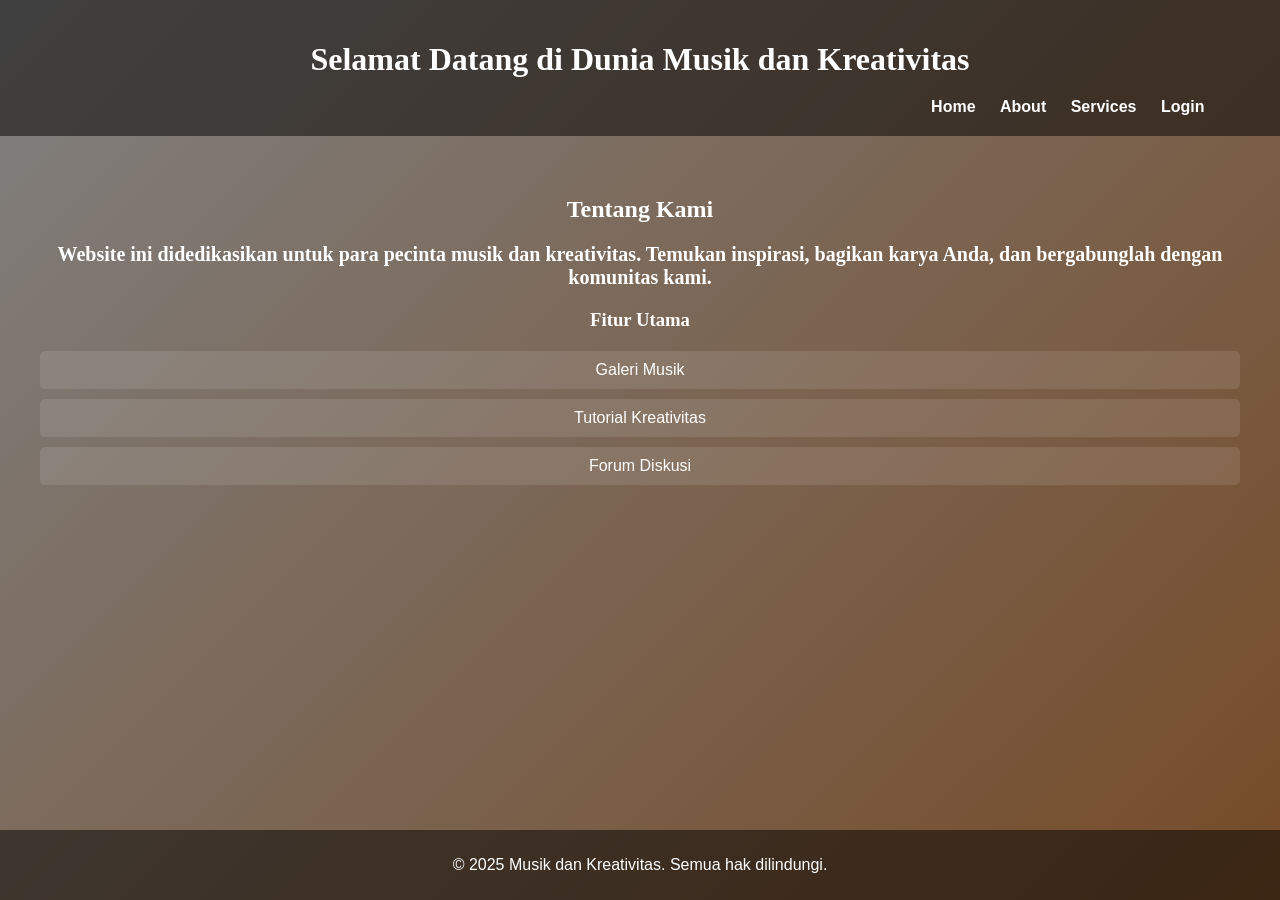
<file: index.html>
<!DOCTYPE html>
<html lang="id">
    
<head>
    <meta charset="UTF-8">
    <meta name="viewport" content="width=device-width, initial-scale=1.0">
    <title>Halaman Utama - Musik dan Kreativitas</title>
    <link rel="stylesheet" href="css/style1.css">
</head>
<body>
    <header>
        <h1>Selamat Datang di Dunia Musik dan Kreativitas</h1>
        <div class="Navigation">
        <nav> 
                <a href="index.html" class="home">Home</a>
                <a href="about.html" class="about">About</a>
                <a href="services.html" class="services">Services</a>
                <a href="login.html" class="login">Login</a>
        </nav>
        </div>
    </header>
    <main>
        <h2>Tentang Kami</h2>
        <b>
            <p style="font-family: 'Times New Roman', Times, serif; font-size: 20px;">
                Website ini didedikasikan untuk para pecinta musik dan kreativitas. Temukan inspirasi, bagikan karya Anda, dan bergabunglah dengan komunitas kami.
            </p>
            </b>
        <h3>Fitur Utama</h3>
        <ul>
            <li>Galeri Musik</li>
            <li>Tutorial Kreativitas</li>
            <li>Forum Diskusi</li>
        </ul>
    </main>
    <footer>
        <p>&copy; 2025 Musik dan Kreativitas. Semua hak dilindungi.</p>
    </footer>
</body>
</html>
</file>
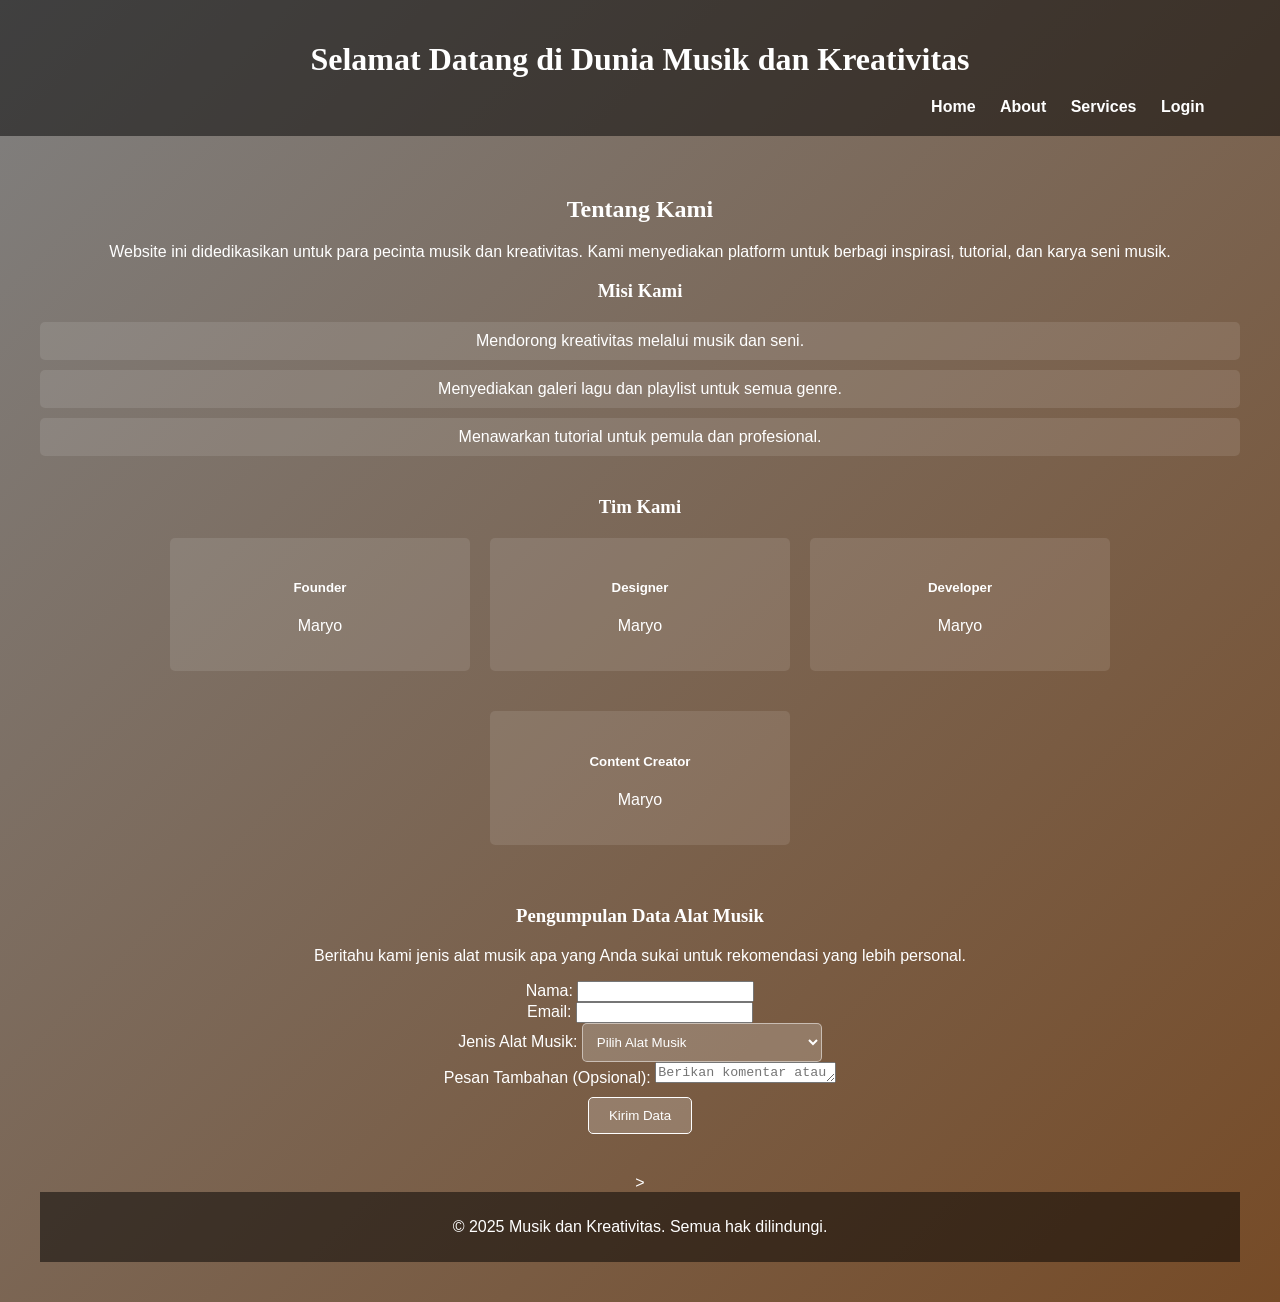
<file: about.html>
<!DOCTYPE html>
<html lang="id">
<head>
    <meta charset="UTF-8">
    <meta name="viewport" content="width=device-width, initial-scale=1.0">
    <title>About - Musik dan Kreativitas</title>
    <link rel="stylesheet" href="css/aboutcss.css"> 
</head>
<body>
    <header>
        <h1>Selamat Datang di Dunia Musik dan Kreativitas</h1>
        <div class="Navigation">
            <nav> 
                <a href="index.html" class="home">Home</a>
                <a href="about.html" class="about">About</a>
                <a href="services.html" class="services">Services</a>
                <a href="login.html" class="login">Login</a>
            </nav>
        </div>
    </header>

    <main>
        <h2><i class="fas fa-info-circle"></i> Tentang Kami</h2>
        <p>Website ini didedikasikan untuk para pecinta musik dan kreativitas. Kami menyediakan platform untuk berbagi inspirasi, tutorial, dan karya seni musik.</p>
        
        <section class="music-section">
            <h3>Misi Kami</h3>
            <ul>
                <li>Mendorong kreativitas melalui musik dan seni.</li>
                <li>Menyediakan galeri lagu dan playlist untuk semua genre.</li>
                <li>Menawarkan tutorial untuk pemula dan profesional.</li>
            </ul>
        </section>
        
        <section class="music-section">
            <h3>Tim Kami</h3>
            <div class="row">
                <div class="col-md-3">
                    <div class="music-card">
                        <i class="fas fa-user"></i>
                        <h5>Founder</h5>
                        <p>Maryo</p>
                    </div>
                </div>
                <div class="col-md-3">
                    <div class="music-card">
                        <i class="fas fa-user"></i>
                        <h5>Designer</h5>
                        <p>Maryo</p>
                    </div>
                </div>
                <div class="col-md-3">
                    <div class="music-card">
                        <i class="fas fa-user"></i>
                        <h5>Developer</h5>
                        <p>Maryo</p>
                    </div>
                </div>
                <div class="col-md-3">
                    <div class="music-card">
                        <i class="fas fa-user"></i>
                        <h5>Content Creator</h5>
                        <p>Maryo</p>
                    </div>
                </div>
            </div>
        </section>
        
        <section class="music-section">
            <h3>Pengumpulan Data Alat Musik</h3>
            <div class="container">
                <p>Beritahu kami jenis alat musik apa yang Anda sukai untuk rekomendasi yang lebih personal.</p>
                <div class="form-container">
                    <form id="instrumentForm" class="contact-form">
                        <div class="form-group">
                            <label for="name">Nama:</label>
                            <input type="text" id="name" name="name" required>
                        </div>
                        <div class="form-group">
                            <label for="email">Email:</label>
                            <input type="email" id="email" name="email" required>
                        </div>
                        <div class="form-group">
                            <label for="instrument">Jenis Alat Musik:</label>
                            <select id="instrument" name="instrument" required>
                                <option value="">Pilih Alat Musik</option>
                                <option value="gitar">Gitar</option>
                                <option value="piano">Piano</option>
                                <option value="drum">Drum</option>
                                <option value="bass">Bass</option>
                                <option value="violin">Violin</option>
                                <option value="flute">Flute</option>
                                <option value="saxophone">Saxophone</option>
                                <option value="trumpet">Trumpet</option>
                                <option value="other">Lainnya</option>
                            </select>
                        </div>
                        <div class="form-group">
                    <label for="message"><i class="fas fa-comment"></i> Pesan Tambahan (Opsional):</label>
                    <textarea id="message" name="message" rows="1" placeholder="Berikan komentar atau saran"></textarea>
                </div>
                <button type="submit" class="play-btn">Kirim Data</button>
            </form>
        </div>
    </div>
</section>>


    <footer>
        <p>&copy; 2025 Musik dan Kreativitas. Semua hak dilindungi.</p>
    </footer>

<div id="notification" class="notification-container">
    <div class="notification-content">
        <p id="notificationMessage">Data berhasil dikirim!</p>
        <button id="closeNotification" class="close-btn">Tutup</button>
    </div>
</div>

    <script>
        // Elemen DOM
        const instrumentForm = document.getElementById('instrumentForm');
        const notification = document.getElementById('notification');
        const notificationMessage = document.getElementById('notificationMessage');
        const closeNotification = document.getElementById('closeNotification');

// Event: Klik tombol submit
instrumentForm.addEventListener('submit', function(event) {
    event.preventDefault();
    const name = document.getElementById('name').value.trim();
    const email = document.getElementById('email').value.trim();
    const instrument = document.getElementById('instrument').value;
    
    if (name === '' || email === '' || instrument === '') {
        showNotification('Harap isi semua field!', 'error');
        return;
    }
    
    // Simulasi pengiriman (atau gunakan Fetch seperti sebelumnya)
    console.log('Data dikirim:', { name, email, instrument });
    instrumentForm.reset();
    showNotification('Data berhasil dikirim!', 'success');
});

// Fungsi untuk tampilkan notifikasi dari atas
function showNotification(message, type = 'success') {
    notificationMessage.textContent = message;
    notification.className = `notification-container ${type}`;
    notification.style.display = 'block';
    
    // Sembunyikan otomatis setelah 5 detik, atau klik tombol
    setTimeout(() => {
        notification.style.display = 'none';
    }, 5000);
}

// Event: Klik tombol "Tutup" di notifikasi
closeNotification.addEventListener('click', function() {
    notification.style.display = 'none';
});
    </script>
    
    <script>
    // Elemen DOM
    const instrumentForm = document.getElementById('instrumentForm');
    const notification = document.getElementById('notification');
    const notificationMessage = document.getElementById('notificationMessage');
    const closeNotification = document.getElementById('closeNotification');
    
    // Event: Klik tombol submit (dengan validasi)
    instrumentForm.addEventListener('submit', function(event) {
        event.preventDefault();
        const name = document.getElementById('name').value.trim();
        const email = document.getElementById('email').value.trim();
        const instrument = document.getElementById('instrument').value;
        
        if (name === '' || email === '' || instrument === '') {
            showNotification('Harap isi semua field!', 'error');
            return;
        }
        
        // Panggil fungsi asynchronous untuk kirim data
        submitDataAsync();
    });
    
    // Fungsi Asynchronous dengan Promise dan Fetch
    function submitDataAsync() {
        const data = {
            name: document.getElementById('name').value.trim(),
            email: document.getElementById('email').value.trim(),
            instrument: document.getElementById('instrument').value,
            message: document.getElementById('message').value.trim()
        };
        
        // Asynchronous Fetch dengan Promise
        fetch('https://jsonplaceholder.typicode.com/posts', {
            method: 'POST',
            headers: {
                'Content-Type': 'application/json'
            },
            body: JSON.stringify(data)
        })
        .then(response => {
            if (!response.ok) {
                throw new Error('Network response was not ok');
            }
            return response.json(); // Promise resolve
        })
        .then(result => {
            console.log('Data berhasil dikirim (Asynchronous):', result);
            // Web Storage: Simpan data ke localStorage
            localStorage.setItem('userData', JSON.stringify(data));
            instrumentForm.reset();
            showNotification('Data berhasil dikirim dan disimpan!', 'success');
        })
        .catch(error => {
            console.error('Error (Asynchronous):', error);
            showNotification('Gagal mengirim data. Coba lagi.', 'error');
        });
    }
    
    // Fungsi untuk tampilkan notifikasi dari atas
    function showNotification(message, type = 'success') {
        notificationMessage.textContent = message;
        notification.className = `notification-container ${type}`;
        notification.style.display = 'block';
        
        // Sembunyikan otomatis setelah 5 detik
        setTimeout(() => {
            notification.style.display = 'none';
        }, 5000);
    }
    
    // Event: Klik tombol "Tutup"
    closeNotification.addEventListener('click', function() {
        notification.style.display = 'none';
    });
</script>
</body>
</html>
</file>
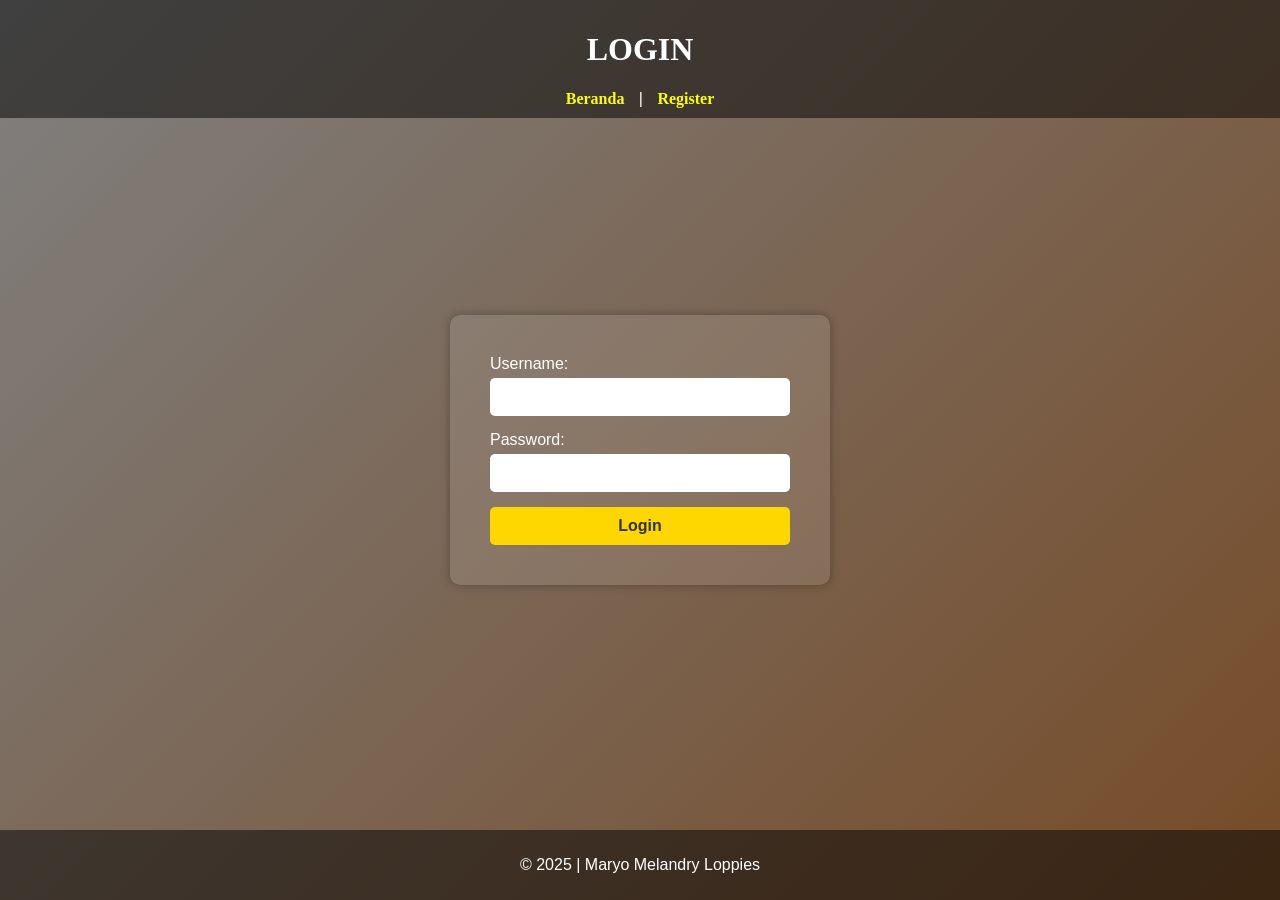
<file: login.html>
<!DOCTYPE html>
<html lang="id">
<head>
    <meta charset="UTF-8">
    <meta name="viewport" content="width=device-width, initial-scale=1.0">
    <title>Login - Musik dan Kreativitas</title>
    <link rel="stylesheet" href="css/loginCss.css">
</head>
<body>
    <header>
        <h1 style="font-family: arial black;">LOGIN</h1>
        <nav>
            <a href="index.html" style="color : yellow; font-family: arial black;">Beranda</a> |
            <a href="register.html" style="color : yellow; font-family: arial black;">Register</a>
        </nav>
    </header>
    <main>
        <form action="#" method="post">
            <label for="username">Username:</label>
            <input type="text" id="username" name="username" required>
            <label for="password">Password:</label>
            <input type="password" id="password" name="password" required>
            <button type="submit">Login</button>
        </form>
    </main>
    <footer>
        <p>&copy; 2025 | Maryo Melandry Loppies</p>
    </footer>
</body>
</html>
</file>
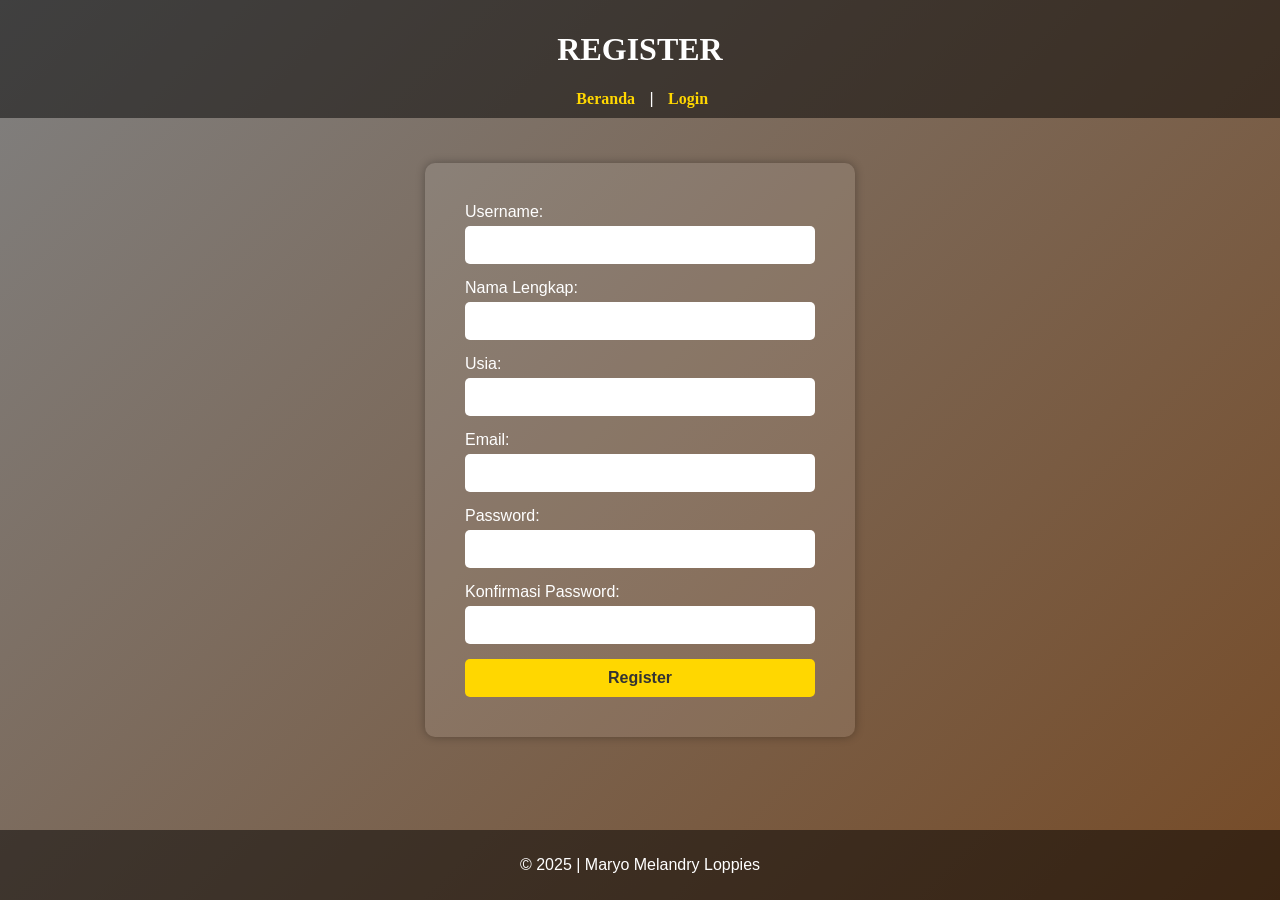
<file: register.html>
<!DOCTYPE html>
<html lang="id">
<head>
    <meta charset="UTF-8">
    <meta name="viewport" content="width=device-width, initial-scale=1.0">
    <title>Register - Musik dan Kreativitas</title>
    <link rel="stylesheet" href="css/register.css">
</head>
<body>
    <header>
        <h1 style="font-family: arial black;">REGISTER</h1>
        <nav>
            <img>
            <a href="index.html" style="font-family : arial black;">Beranda</a> |
            <a href="login.html" style="font-family : arial black;">Login</a>
        </nav>
    </header>
    <main>
        <form action="#" method="post">
            <label for="username">Username:</label>
            <input type="text" id="username" name="username" required>
            <label for="NamaLengkap">Nama Lengkap:</label>
            <input type="text" id="NamaLengkap" name="NamaLengkap" required>
            <label for="Usia">Usia:</label>
            <input type="number" id="Usia" name="Usia" required>
            <label for="email">Email:</label>
            <input type="email" id="email" name="email" required>
            <label for="password">Password:</label>
            <input type="password" id="password" name="password" required>
            <label for="confirm_password">Konfirmasi Password:</label>
            <input type="password" id="confirm_password" name="confirm_password" required>
            <button type="submit">Register</button>
        </form>
    </main>
    <footer>
        <p>&copy; 2025 | Maryo Melandry Loppies</p>
    </footer>
</body>
</html>
</file>
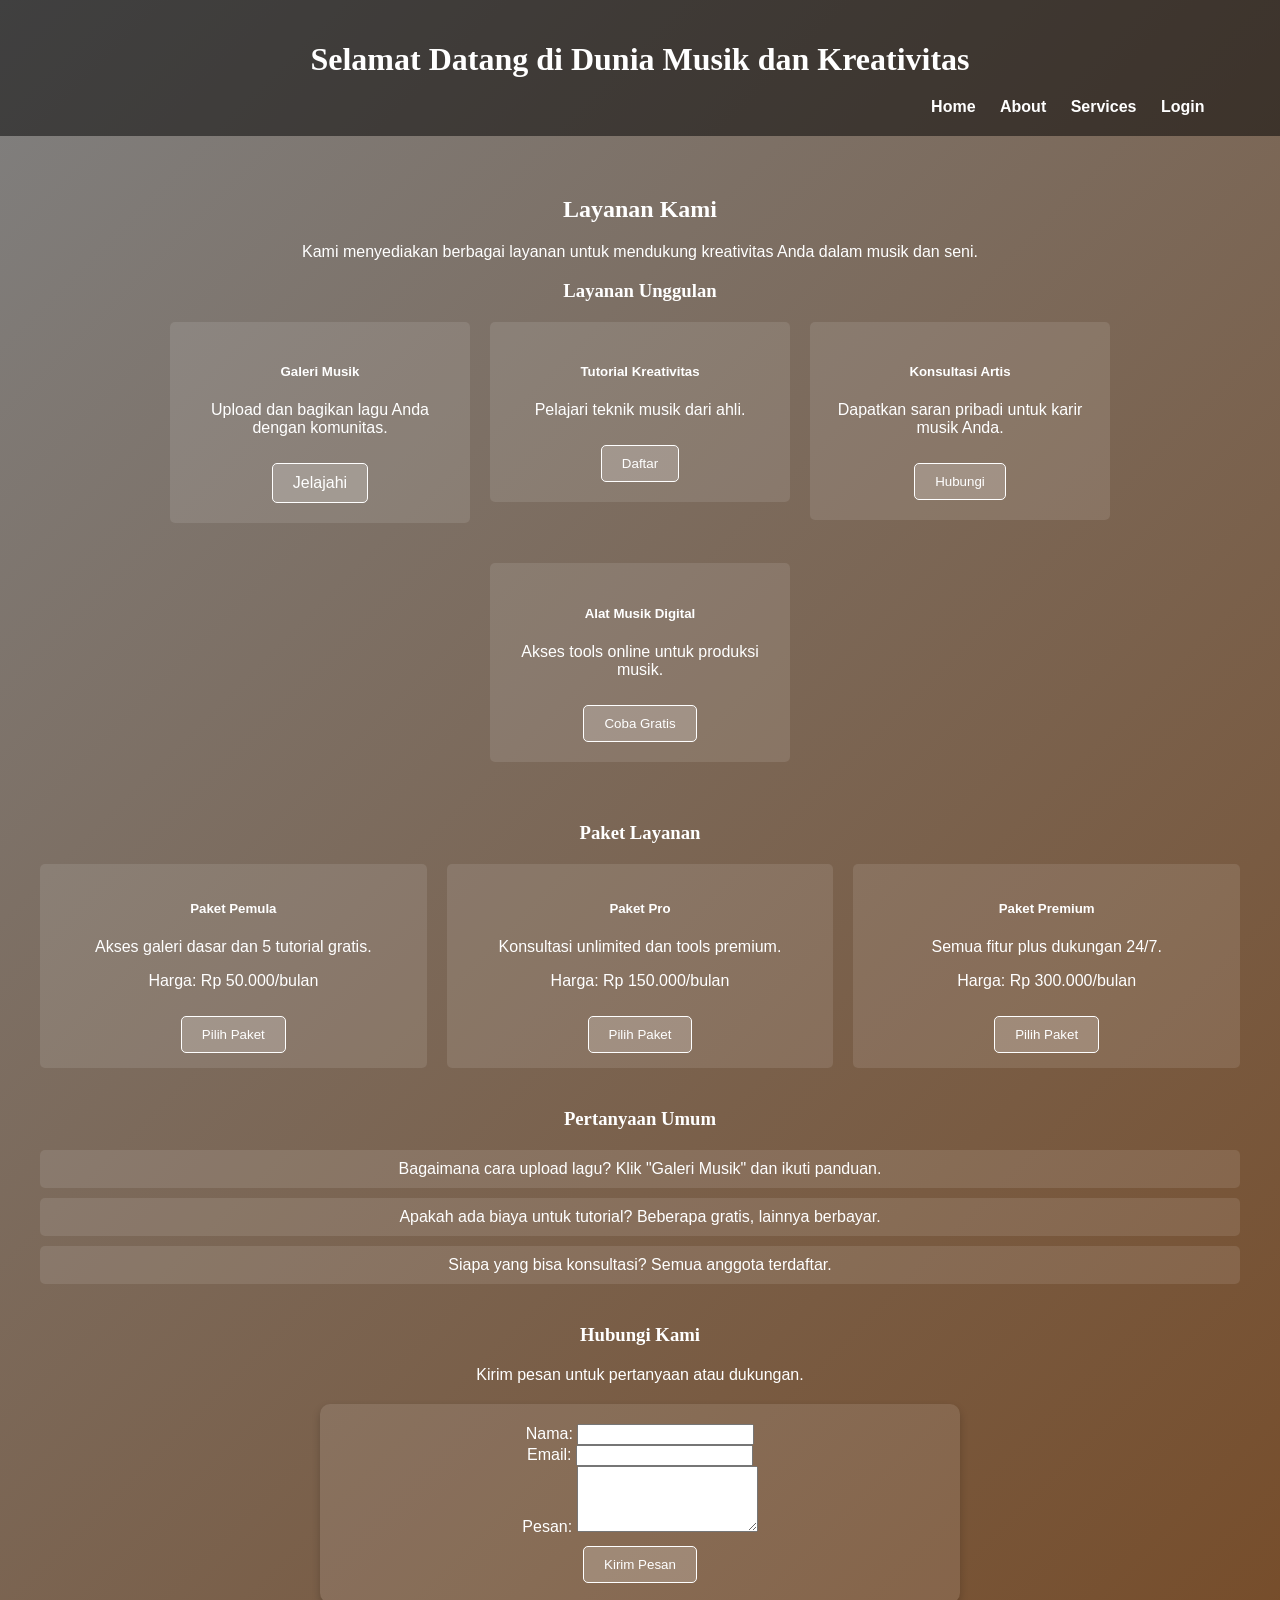
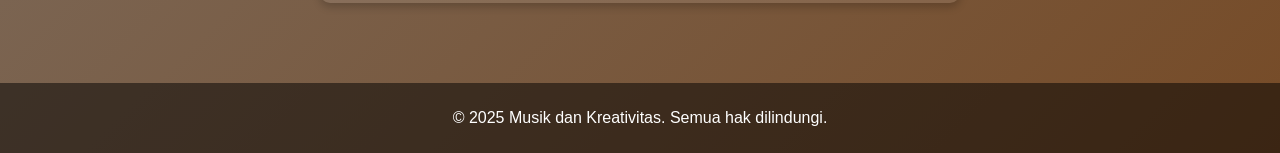
<file: services.html>
<!DOCTYPE html>
<html lang="id">
<head>
    <meta charset="UTF-8">
    <meta name="viewport" content="width=device-width, initial-scale=1.0">
    <title>Services - Musik dan Kreativitas</title>
    <link rel="stylesheet" href="css/services.css">
</head>
<body>
    <header>
        <h1>Selamat Datang di Dunia Musik dan Kreativitas</h1>
        <div class="Navigation">
            <nav> 
                <a href="index.html" class="home">Home</a>
                <a href="about.html" class="about">About</a>
                <a href="services.html" class="services">Services</a> <!-- Link ke halaman ini -->
                <a href="login.html" class="login">Login</a>
            </nav>
        </div>
    </header>

    <main>
        <h2><i class="fas fa-cogs"></i> Layanan Kami</h2>
        <p>Kami menyediakan berbagai layanan untuk mendukung kreativitas Anda dalam musik dan seni.</p>
        
        <section class="music-section">
            <h3>Layanan Unggulan</h3>
            <div class="row">
                <div class="col-md-3">
                    <div class="music-card">
                        <i class="fas fa-music"></i>
                        <h5>Galeri Musik</h5>
                        <p>Upload dan bagikan lagu Anda dengan komunitas.</p>
                        <a href="music-page.html" class="play-btn" style="display: inline-block; text-decoration: none;">Jelajahi</a>
                    </div>
                </div>
                <div class="col-md-3">
                    <div class="music-card">
                        <i class="fas fa-graduation-cap"></i>
                        <h5>Tutorial Kreativitas</h5>
                        <p>Pelajari teknik musik dari ahli.</p>
                        <button class="play-btn">Daftar</button>
                    </div>
                </div>
                <div class="col-md-3">
                    <div class="music-card">
                        <i class="fas fa-users"></i>
                        <h5>Konsultasi Artis</h5>
                        <p>Dapatkan saran pribadi untuk karir musik Anda.</p>
                        <button class="play-btn">Hubungi</button>
                    </div>
                </div>
                <div class="col-md-3">
                    <div class="music-card">
                        <i class="fas fa-tools"></i>
                        <h5>Alat Musik Digital</h5>
                        <p>Akses tools online untuk produksi musik.</p>
                        <button class="play-btn">Coba Gratis</button>
                    </div>
                </div>
            </div>
        </section>
        
        <section class="music-section">
            <h3>Paket Layanan</h3>
            <div class="song-list">
                <div class="song-item">
                    <h5>Paket Pemula</h5>
                    <p>Akses galeri dasar dan 5 tutorial gratis.</p>
                    <p>Harga: Rp 50.000/bulan</p>
                    <button class="play-btn">Pilih Paket</button>
                </div>
                <div class="song-item">
                    <h5>Paket Pro</h5>
                    <p>Konsultasi unlimited dan tools premium.</p>
                    <p>Harga: Rp 150.000/bulan</p>
                    <button class="play-btn">Pilih Paket</button>
                </div>
                <div class="song-item">
                    <h5>Paket Premium</h5>
                    <p>Semua fitur plus dukungan 24/7.</p>
                    <p>Harga: Rp 300.000/bulan</p>
                    <button class="play-btn">Pilih Paket</button>
                </div>
            </div>
        </section>
        
        <section class="music-section">
            <h3>Pertanyaan Umum</h3>
            <ul>
                <li>Bagaimana cara upload lagu? Klik "Galeri Musik" dan ikuti panduan.</li>
                <li>Apakah ada biaya untuk tutorial? Beberapa gratis, lainnya berbayar.</li>
                <li>Siapa yang bisa konsultasi? Semua anggota terdaftar.</li>
            </ul>
        </section>
        
        <section class="music-section">
            <h3>Hubungi Kami</h3>
            <div class="container">
                <p>Kirim pesan untuk pertanyaan atau dukungan.</p>
                <div class="form-container">
                    <form id="contactForm" class="contact-form">
                        <div class="form-group">
                            <label for="name">Nama:</label>
                            <input type="text" id="name" name="name" required>
                        </div>
                        <div class="form-group">
                            <label for="email">Email:</label>
                            <input type="email" id="email" name="email" required>
                        </div>
                        <div class="form-group">
                            <label for="message">Pesan:</label>
                            <textarea id="message" name="message" rows="4" required></textarea>
                        </div>
                        <button type="submit" class="play-btn">Kirim Pesan</button>
                    </form>
                </div>
            </div>
        </section>
    </main>

    <footer>
        <p>&copy; 2025 Musik dan Kreativitas. Semua hak dilindungi.</p>
    </footer>

    <!-- Notification Container -->
    <div id="notification" class="notification-container">
        <div class="notification-content">
            <p id="notificationMessage">Pesan berhasil dikirim!</p>
            <button id="closeNotification" class="close-btn">Tutup</button>
        </div>
    </div>
    <!--js dari bab4-->
    <script>
        // JavaScript untuk handle submit dengan Fetch ke PHP
        const contactForm = document.getElementById('contactForm');
        const notification = document.getElementById('notification');
        const notificationMessage = document.getElementById('notificationMessage');
        const closeNotification = document.getElementById('closeNotification');
        
        contactForm.addEventListener('submit', function(event) {
            event.preventDefault(); // Cegah submit default
            
            const formData = new FormData(contactForm);
            
            // Kirim data dengan Fetch (asynchronous) ke PHP
            fetch('process_services_form.php', {
                method: 'POST',
                body: formData
            })
            .then(response => response.json())
            .then(data => {
                if (data.status === 'success') {
                    contactForm.reset();
                    showNotification(data.message, 'success');
                } else {
                    showNotification(data.message, 'error');
                }
            })
            .catch(error => {
                console.error('Error:', error);
                showNotification('Terjadi kesalahan. Coba lagi.', 'error');
            });
        });
        
        // Fungsi untuk tampilkan notification
        function showNotification(message, type = 'success') {
            notificationMessage.textContent = message;
            notification.className = `notification-container ${type}`;
            notification.style.display = 'flex';
            
            // Sembunyikan otomatis setelah 5 detik
            setTimeout(() => {
                notification.style.display = 'none';
            }, 5000);
        }
        
        // Event: Klik tombol "Tutup"
        closeNotification.addEventListener('click', function() {
            notification.style.display = 'none';
        });
    </script>
</body>
</html>
</file>
<file: css/style1.css>
body {
            font-family: Arial, sans-serif;
            background: linear-gradient(135deg, gray 0%, #764b27 100%);
            color: white;
            margin: 0;
            padding: 0;
            min-height: 100vh;
            display: flex;
            flex-direction: column;
        }
        header {
            background-color: rgba(0, 0, 0, 0.5);
            padding: 20px;
            text-align: center;
        }
        /*.home, .about, .services, .login {
            border : 3px solid yellow;
            border-radius : 0px;   
            border-width: 3px; 
            border-style: outset;
        } */
        .Navigation {
            margin-left: 69%;
        }
        nav a {
            color : white;
            text-decoration: none;
            margin: 0 10px;
            font-weight: bold;
        }
        nav a:hover {
            text-decoration: underline;
        }
        main {
            flex: 1;
            padding: 40px;
            text-align: center;
        }
        h1, h2, h3 {
            font-family: arial black ;
            color : white;
            margin-bottom: 20px;
        }
        ul {
            list-style-type: none;
            padding: 0;
        }
        li {
            background: rgba(255, 255, 255, 0.1);
            margin: 10px 0;
            padding: 10px;
            border-radius: 5px;
        }
        footer {
            background-color: rgba(0, 0, 0, 0.5);
            text-align: center;
            padding: 10px;
        }
</file>
<file: css/aboutcss.css>
body {
            font-family: Arial, sans-serif;
            background: linear-gradient(135deg, gray 0%, #764b27 100%);
            color: white;
            margin: 0;
            padding: 0;
            min-height: 100vh;
            display: flex;
            flex-direction: column;
        }
        header {
            background-color: rgba(0, 0, 0, 0.5);
            padding: 20px;
            text-align: center;
        }
        .Navigation {
            margin-left: 69%;
        }
        nav a {
            color: white;
            text-decoration: none;
            margin: 0 10px;
            font-weight: bold;
        }
        nav a:hover {
            text-decoration: underline;
        }
        main {
            flex: 1;
            padding: 40px;
            text-align: center;
        }
        h1, h2, h3 {
            font-family: arial black;
            color: white;
            margin-bottom: 20px;
        }
        ul {
            list-style-type: none;
            padding: 0;
        }
        li {
            background: rgba(255, 255, 255, 0.1);
            margin: 10px 0;
            padding: 10px;
            border-radius: 5px;
        }
        footer {
            background-color: rgba(0, 0, 0, 0.5);
            text-align: center;
            padding: 10px;
        }

        /* Gaya tambahan untuk elemen musik, disesuaikan dengan tema baru */
        .music-section {
            margin-bottom: 40px;
        }
        .music-card {
            background: rgba(255, 255, 255, 0.1); /* Sesuai dengan li, transparan */
            border-radius: 5px;
            padding: 20px;
            margin-bottom: 20px;
            text-align: center;
            transition: transform 0.3s ease;
        }
        .music-card:hover {
            transform: translateY(-5px);
        }
        .music-card i {
            font-size: 3rem;
            color: white; /* Sesuai tema gelap */
            margin-bottom: 10px;
        }
        .song-list {
            display: grid;
            grid-template-columns: repeat(auto-fill, minmax(300px, 1fr));
            gap: 20px;
        }
        .song-item {
            background: rgba(255, 255, 255, 0.1); /* Sesuai dengan li */
            border-radius: 5px;
            padding: 15px;
            transition: transform 0.3s ease;
        }
        .song-item:hover {
            transform: translateY(-5px);
        }
        .play-btn {
            background: rgba(255, 255, 255, 0.2); /* Sesuai tema, transparan */
            border: 1px solid white;
            color: white;
            padding: 10px 20px;
            border-radius: 5px;
            cursor: pointer;
            margin-top: 10px;
            transition: background-color 0.3s;
        }
        .play-btn:hover {
            background: rgba(255, 255, 255, 0.4);
        }
        .row {
            display: flex;
            flex-wrap: wrap;
            justify-content: center;
            gap: 20px;
        }
        .col-md-3 {
            flex: 1 1 300px;
            max-width: 300px;
        }
        
.form-group select {
    width: 20%;
    padding: 10px;
    border: 1px solid rgba(255, 255, 255, 0.5);
    border-radius: 5px;
    background: rgba(255, 255, 255, 0.2);
    color: white;
}
.form-group select option {
    background: #333;
    color: white;
}
/* --- Notification Container (Muncul dari Atas) --- */
.notification-container {
    display: none;
    position: fixed;
    top: 30px; /* Muncul dari atas */
    left: 50%;
    transform: translateX(-50%);
    background: linear-gradient(135deg, #fff 0%, #f0f0f0 100%);
    padding: 20px;
    border-radius: 10px;
    box-shadow: 0 4px 8px rgba(0, 0, 0, 0.3);
    max-width: 400px;
    text-align: center;
    color: #333;
    z-index: 1000;
    animation: slideDown 0.5s ease;
}
.notification-container.success .notification-content {
    border-left: 5px solid #000000;
}
.notification-container.error .notification-content {
    border-left: 5px solid #000000;
}
.close-btn {
    background: #333;
    color: white;
    border: none;
    padding: 10px 20px;
    border-radius: 5px;
    cursor: pointer;
    margin-top: 10px;
    transition: background 0.3s ease;
}
.close-btn:hover {
    background: #555;
}
@keyframes slideDown {
    from { top: 0; opacity: 0; }
    to { top: 30px; opacity: 1; }
}
</file>
<file: css/loginCss.css>
body {
            font-family: Arial, sans-serif;
            background: linear-gradient(135deg, gray 0%, #764b27 100%);
            color: white;
            margin: 0;
            padding: 0;
            min-height: 100vh;
            display: flex;
            flex-direction: column;
            align-items: center;
            justify-content: center;
        }
        header {
            position: absolute;
            top: 0;
            width: 100%;
            background-color: rgba(0, 0, 0, 0.5);
            padding: 10px;
            text-align: center;
        }
        nav a {
            color: #ffd700;
            text-decoration: none;
            margin: 0 10px;
            font-weight: bold;
        }
        nav a:hover {
            text-decoration: underline;
        }
        main {
            background: rgba(255, 255, 255, 0.1);
            padding: 40px;
            border-radius: 10px;
            box-shadow: 0 0 10px rgba(0, 0, 0, 0.3);
            width: 300px;
            text-align: center;
        }
        form {
            display: flex;
            flex-direction: column;
        }
        label {
            margin-bottom: 5px;
            text-align: left;
        }
        input {
            padding: 10px;
            margin-bottom: 15px;
            border: none;
            border-radius: 5px;
            font-size: 16px;
        }
        button {
            padding: 10px;
            background-color: #ffd700;
            color: #333;
            border: none;
            border-radius: 5px;
            font-size: 16px;
            cursor: pointer;
            font-weight: bold;
        }
        button:hover {
            background-color: #ffed4e;
        }
        footer {
            position: absolute;
            bottom: 0;
            width: 100%;
            background-color: rgba(0, 0, 0, 0.5);
            text-align: center;
            padding: 10px;
        }
</file>
<file: css/register.css>
body {
            font-family: Arial, sans-serif;
            background: linear-gradient(135deg, gray 0%, #764b27 100%);
            color: white;
            margin: 0;
            padding: 0;
            min-height: 100vh;
            display: flex;
            flex-direction: column;
            align-items: center;
            justify-content: center;
        }
        header {
            position: absolute;
            top: 0;
            width: 100%;
            background-color: rgba(0, 0, 0, 0.5);
            padding: 10px;
            text-align: center;
        }
        nav a {
            color: #ffd700;
            text-decoration: none;
            margin: 0 10px;
            font-weight: bold;
        }
        nav a:hover {
            text-decoration: underline;
        }
        main {
            background: rgba(255, 255, 255, 0.1);
            padding: 40px;
            border-radius: 10px;
            box-shadow: 0 0 10px rgba(0, 0, 0, 0.3);
            width: 350px;
            text-align: center;
        }
        form {
            display: flex;
            flex-direction: column;
        }
        label {
            margin-bottom: 5px;
            text-align: left;
        }
        input {
            padding: 10px;
            margin-bottom: 15px;
            border: none;
            border-radius: 5px;
            font-size: 16px;
        }
        button {
            padding: 10px;
            background-color: #ffd700;
            color: #333;
            border: none;
            border-radius: 5px;
            font-size: 16px;
            cursor: pointer;
            font-weight: bold;
        }
        button:hover {
            background-color: #ffed4e;
        }
        footer {
            position: absolute;
            bottom: 0;
            width: 100%;
            background-color: rgba(0, 0, 0, 0.5);
            text-align: center;
            padding: 10px;
        }
</file>
<file: css/services.css>
/* CSS utama */
body {
    font-family: Arial, sans-serif;
    background: linear-gradient(135deg, gray 0%, #764b27 100%);
    color: white;
    margin: 0;
    padding: 0;
    min-height: 100vh;
    display: flex;
    flex-direction: column;
}
header {
    background-color: rgba(0, 0, 0, 0.5);
    padding: 20px;
    text-align: center;
}
.Navigation {
    margin-left: 69%;
}
nav a {
    color: white;
    text-decoration: none;
    margin: 0 10px;
    font-weight: bold;
}
nav a:hover {
    text-decoration: underline;
}
main {
    flex: 1;
    padding: 40px;
    text-align: center;
}
h1, h2, h3 {
    font-family: arial black;
    color: white;
    margin-bottom: 20px;
}
ul {
    list-style-type: none;
    padding: 0;
}
li {
    background: rgba(255, 255, 255, 0.1);
    margin: 10px 0;
    padding: 10px;
    border-radius: 5px;
}
footer {
    background-color: rgba(0, 0, 0, 0.5);
    text-align: center;
    padding: 10px;
}

/* Gaya tambahan untuk elemen musik */
.music-section {
    margin-bottom: 40px;
}
.music-card {
    background: rgba(255, 255, 255, 0.1);
    border-radius: 5px;
    padding: 20px;
    margin-bottom: 20px;
    text-align: center;
    transition: transform 0.3s ease;
}
.music-card:hover {
    transform: translateY(-5px);
}
.music-card i {
    font-size: 3rem;
    color: white;
    margin-bottom: 10px;
}
.song-list {
    display: grid;
    grid-template-columns: repeat(auto-fill, minmax(300px, 1fr));
    gap: 20px;
}
.song-item {
    background: rgba(255, 255, 255, 0.1);
    border-radius: 5px;
    padding: 15px;
    transition: transform 0.3s ease;
}
.song-item:hover {
    transform: translateY(-5px);
}
.play-btn {
    background: rgba(255, 255, 255, 0.2);
    border: 1px solid white;
    color: white;
    padding: 10px 20px;
    border-radius: 5px;
    cursor: pointer;
    margin-top: 10px;
    transition: background-color 0.3s;
}
.play-btn:hover {
    background: rgba(255, 255, 255, 0.4);
}
.row {
    display: flex;
    flex-wrap: wrap;
    justify-content: center;
    gap: 20px;
}
.col-md-3 {
    flex: 1 1 300px;
    max-width: 300px;
}
.form-container {
    max-width: 600px;
    margin: 20px auto 0;
    padding: 20px;
    background: rgba(255, 255, 255, 0.1);
    border-radius: 10px;
    box-shadow: 0 4px 8px rgba(0, 0, 0, 0.2);
}

.snackbar {
    visibility: hidden;
    min-width: 250px;
    margin-left: -125px;
    background-color: #333;
    color: #fff;
    text-align: center;
    border-radius: 2px;
    padding: 16px;
    position: fixed;
    z-index: 1;
    left: 50%;
    top: 30px;
    font-size: 17px;
    display: none;
}
.snackbar.success {
    background-color: #4CAF50;
}
.snackbar.error {
    background-color: #f44336;
}
.snackbar.show {
    visibility: visible;
    -webkit-animation: fadein 0.5s, fadeout 0.5s 2.5s;
    animation: fadein 0.5s, fadeout 0.5s 2.5s;
}
@-webkit-keyframes fadein {
    from {top: 0; opacity: 0;}
    to {top: 30px; opacity: 1;}
}
@keyframes fadein {
    from {top: 0; opacity: 0;}
    to {top: 30px; opacity: 1;}
}
@-webkit-keyframes fadeout {
    from {top: 30px; opacity: 1;}
    to {top: 0; opacity: 0;}
}
@keyframes fadeout {
    from {top: 30px; opacity: 1;}
    to {top: 0; opacity: 0;}
}
.notification-container {
    display: none;
    position: fixed;
    top: 0;
    left: 0;
    width: 100%;
    height: 100%;
    background: rgba(0, 0, 0, 0.5);
    justify-content: center;
    align-items: center;
    z-index: 1000;
    animation: fadeIn 0.5s ease;
}
.notification-content {
    background: rgba(255, 255, 255, 0.9);
    padding: 20px;
    border-radius: 10px;
    box-shadow: 0 4px 8px rgba(0, 0, 0, 0.3);
    max-width: 400px;
    text-align: center;
    color: #333;
}
.notification-container.success .notification-content {
    border-left: 5px solid #2fb406;
}
.notification-container.error .notification-content {
    border-left: 5px solid #f44336;
}
.close-btn {
    background: #333;
    color: white;
    border: none;
    padding: 10px 20px;
    border-radius: 5px;
    cursor: pointer;
    margin-top: 10px;
}
.close-btn:hover {
    background: #555;
}
@keyframes fadeIn {
    from { opacity: 0; }
    to { opacity: 1; }
}
</file>
